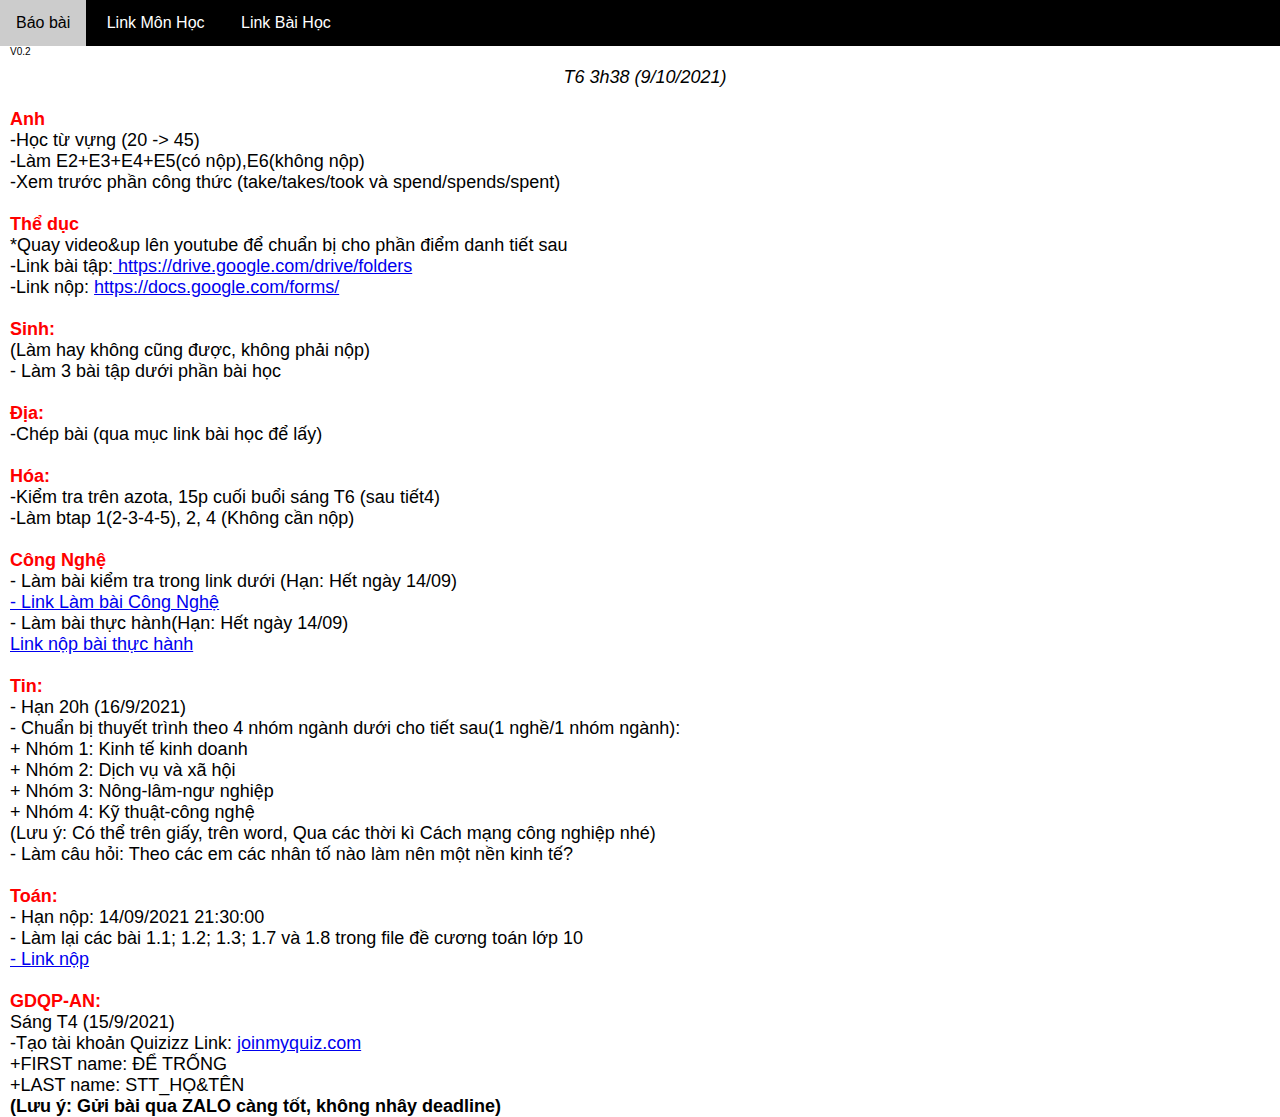
<file: index.html>
<!DOCTYPE html>
<html lang="en">
<head>
    <meta charset="UTF-8">
    <meta http-equiv="X-UA-Compatible" content="IE=edge">
    <meta name="viewport" content="width=device-width, initial-scale=1.0">
    <title>Lớp 10A7</title>
    <link rel="stylesheet" href="./assets/css/style.css">
    <link rel="stylesheet" href="./assets/css/responsive.css">
</head>
<body>
    <div id="main">
        <div id="header">
             <ul id="nav">
                <li><a href="./index.html">Báo bài</a></li>    
                <li><a href="./assets/link1.html">Link Môn Học</a></li>
                <li><a href="./assets/link2.html">Link Bài Học</a></li>          
             </ul>
        </div>
 
        <div id="slider">
 
        </div>
 
        <div id="content">
            <div class="ver">
                <p>V0.2</p>
            </div>

            <div class="baobai">
            <p>
                
                    <center><i> T6 3h38 (9/10/2021)</i></center>

                    <div class="chu"><br><b>Anh</b></div>-Học từ vựng (20 -> 45)
                    <br> -Làm E2+E3+E4+E5(có nộp),E6(không nộp)
                    <br> -Xem trước phần công thức (take/takes/took và spend/spends/spent)
                    
                    <div class="chu"><br><b>Thể dục</b></div>*Quay video&up lên youtube để chuẩn bị cho phần điểm danh tiết sau
                    <br>-Link bài tập:<a href=" https://drive.google.com/drive/folders/1OCb4DOQZ9CeXTXYmRbLxEffHb-HDmuUq"> https://drive.google.com/drive/folders</a>
                    <br>-Link nộp: <a href="https://docs.google.com/forms/d/e/1FAIpQLSe8PGtjYmndNB9giBzIK_i30AZyzrGyGb3qVq9zJnwwx1zwgQ/viewform">https://docs.google.com/forms/</a>   
                    
                    <div class="chu"><br><b> Sinh:</b></div>(Làm hay không cũng được, không phải nộp)
                    <br>- Làm 3 bài tập dưới phần bài học  
                    
                    <div class="chu"><br><b> Địa:</b></div>-Chép bài (qua mục link bài học để lấy)
                
                    <div class="chu"><br><b> Hóa:</b></div>
                    -Kiểm tra trên azota, 15p cuối buổi sáng T6 (sau tiết4)
                    <br> -Làm btap 1(2-3-4-5), 2, 4 (Không cần nộp)
 
                    <div class="chu"><br><b>Công Nghệ</div></b>- Làm bài kiểm tra trong link dưới (Hạn: Hết ngày 14/09)
                    <br><a href="https://forms.gle/Dtux29mKKAkcDUSj9">- Link Làm bài Công Nghệ</a>
                    <br>- Làm bài thực hành(Hạn: Hết ngày 14/09)
                    <br><a href="https://www.facebook.com/groups/919062635363733?multi_permalinks=928144317788898&hoisted_section_header_type=recently_seen">Link nộp bài thực hành</a>

                    <div class="chu"><br><b> Tin:</b></div>- Hạn 20h (16/9/2021)
                    <br>- Chuẩn bị thuyết trình theo 4 nhóm ngành dưới cho tiết sau(1 nghề/1 nhóm ngành): 
                    <br>+ Nhóm 1: Kinh tế kinh doanh
                    <br>+ Nhóm 2: Dịch vụ và xã hội
                    <br>+ Nhóm 3: Nông-lâm-ngư nghiệp
                    <br>+ Nhóm 4: Kỹ thuật-công nghệ
                    <br>(Lưu ý: Có thể trên giấy, trên word, Qua các thời kì Cách mạng công nghiệp nhé)
                    <br>- Làm câu hỏi: Theo các em các nhân tố nào làm nên một nền kinh tế?
                    
                    <div class="chu"><br><b> Toán:</b></div>- Hạn nộp: 14/09/2021 21:30:00  
                    <br>- Làm lại các bài 1.1; 1.2; 1.3; 1.7 và 1.8 trong file đề cương toán lớp 10
                    <br><a href="https://azota.vn/bai-tap/asx8np">- Link nộp</a>

                    <div class="chu"><br><b>GDQP-AN:</b></div>Sáng T4 (15/9/2021)
                    <br>-Tạo tài khoản Quizizz Link: <a href="joinmyquiz.com">joinmyquiz.com </a>
                    <br> +FIRST name: ĐỂ TRỐNG 
                    <br> +LAST name: STT_HỌ&TÊN

                    <br> <b>(Lưu ý: Gửi bài qua ZALO càng tốt, không nhây deadline)</b>
            </p>
            </div>
        </div>
 
        <div id="footer">
 
        </div>

    </div> 
</body>
</html>
</file>
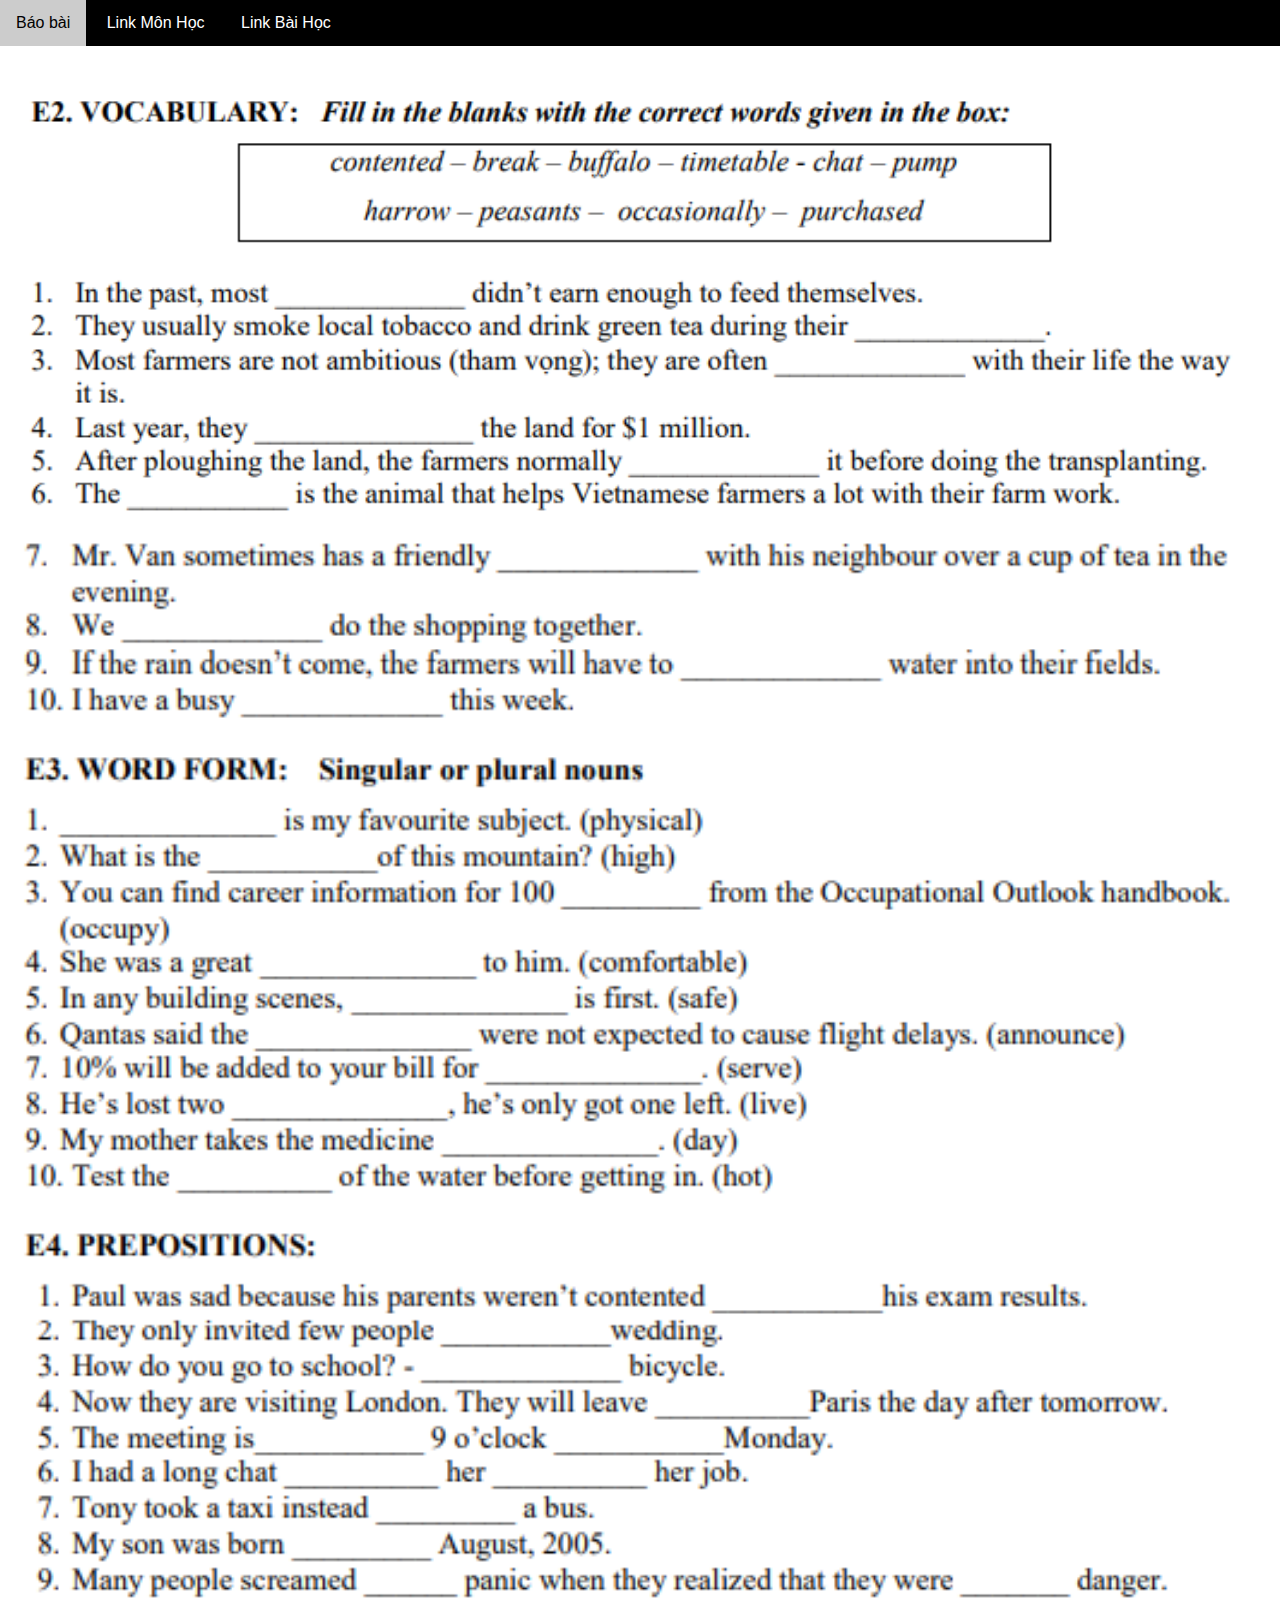
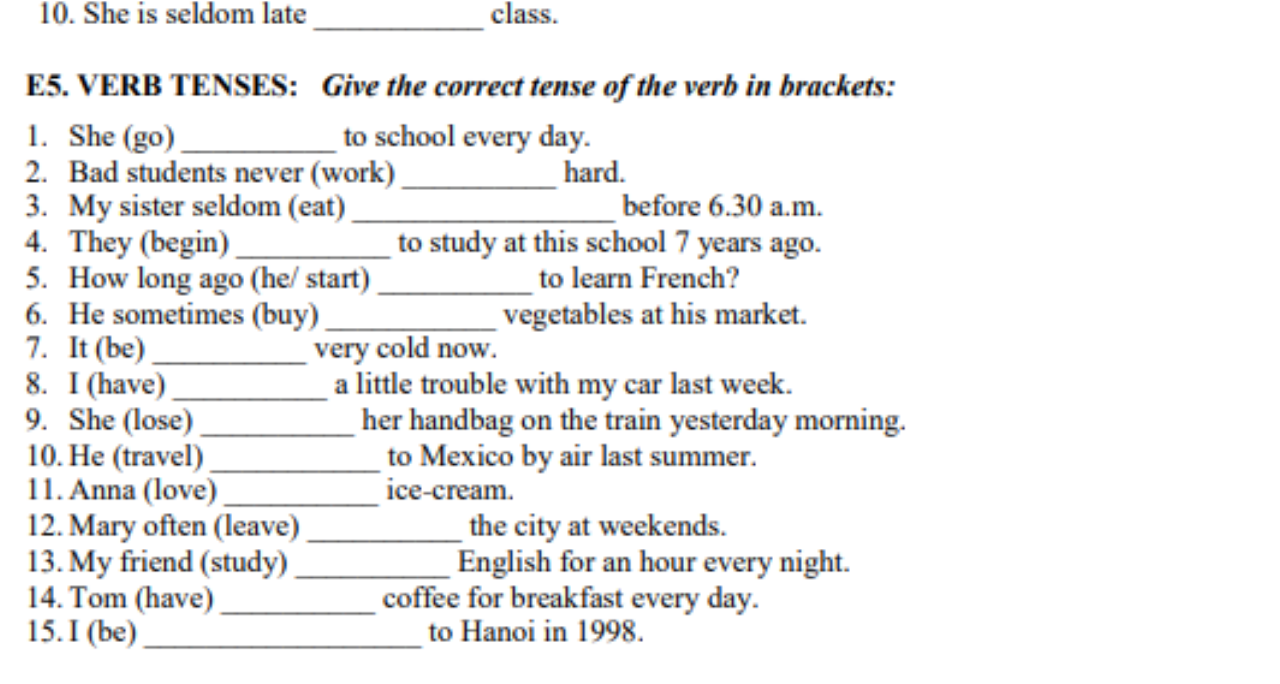
<file: assets/anh.html>
<!DOCTYPE html>
<html lang="en">
<head>
    <meta charset="UTF-8">
    <meta http-equiv="X-UA-Compatible" content="IE=edge">
    <meta name="viewport" content="width=device-width, initial-scale=1.0">
    <title>Lớp 10A7</title>
    <link rel="stylesheet" href="./css/style.css">
</head>
<body>
    <div id="main">
        <div id="header">
             <ul id="nav">
                <li><a href="../index.html">Báo bài</a></li>    
                <li><a href="./link1.html">Link Môn Học</a></li>
                <li><a href="./link2.html">Link Bài Học</a></li>            
             </ul>
        </div>
 
        <div id="slider">
 
        </div>
 
        <div id="content">
            <div class="hinh">
                <br><img width="100%" height="100%" src="./img/1.PNG">
                <br><img width="100%" height="100%" src="./img/2.PNG">
            </div>
        </div>
 
        <div id="footer">
 
        </div>
    </div> 
</body>
</html>
</file>
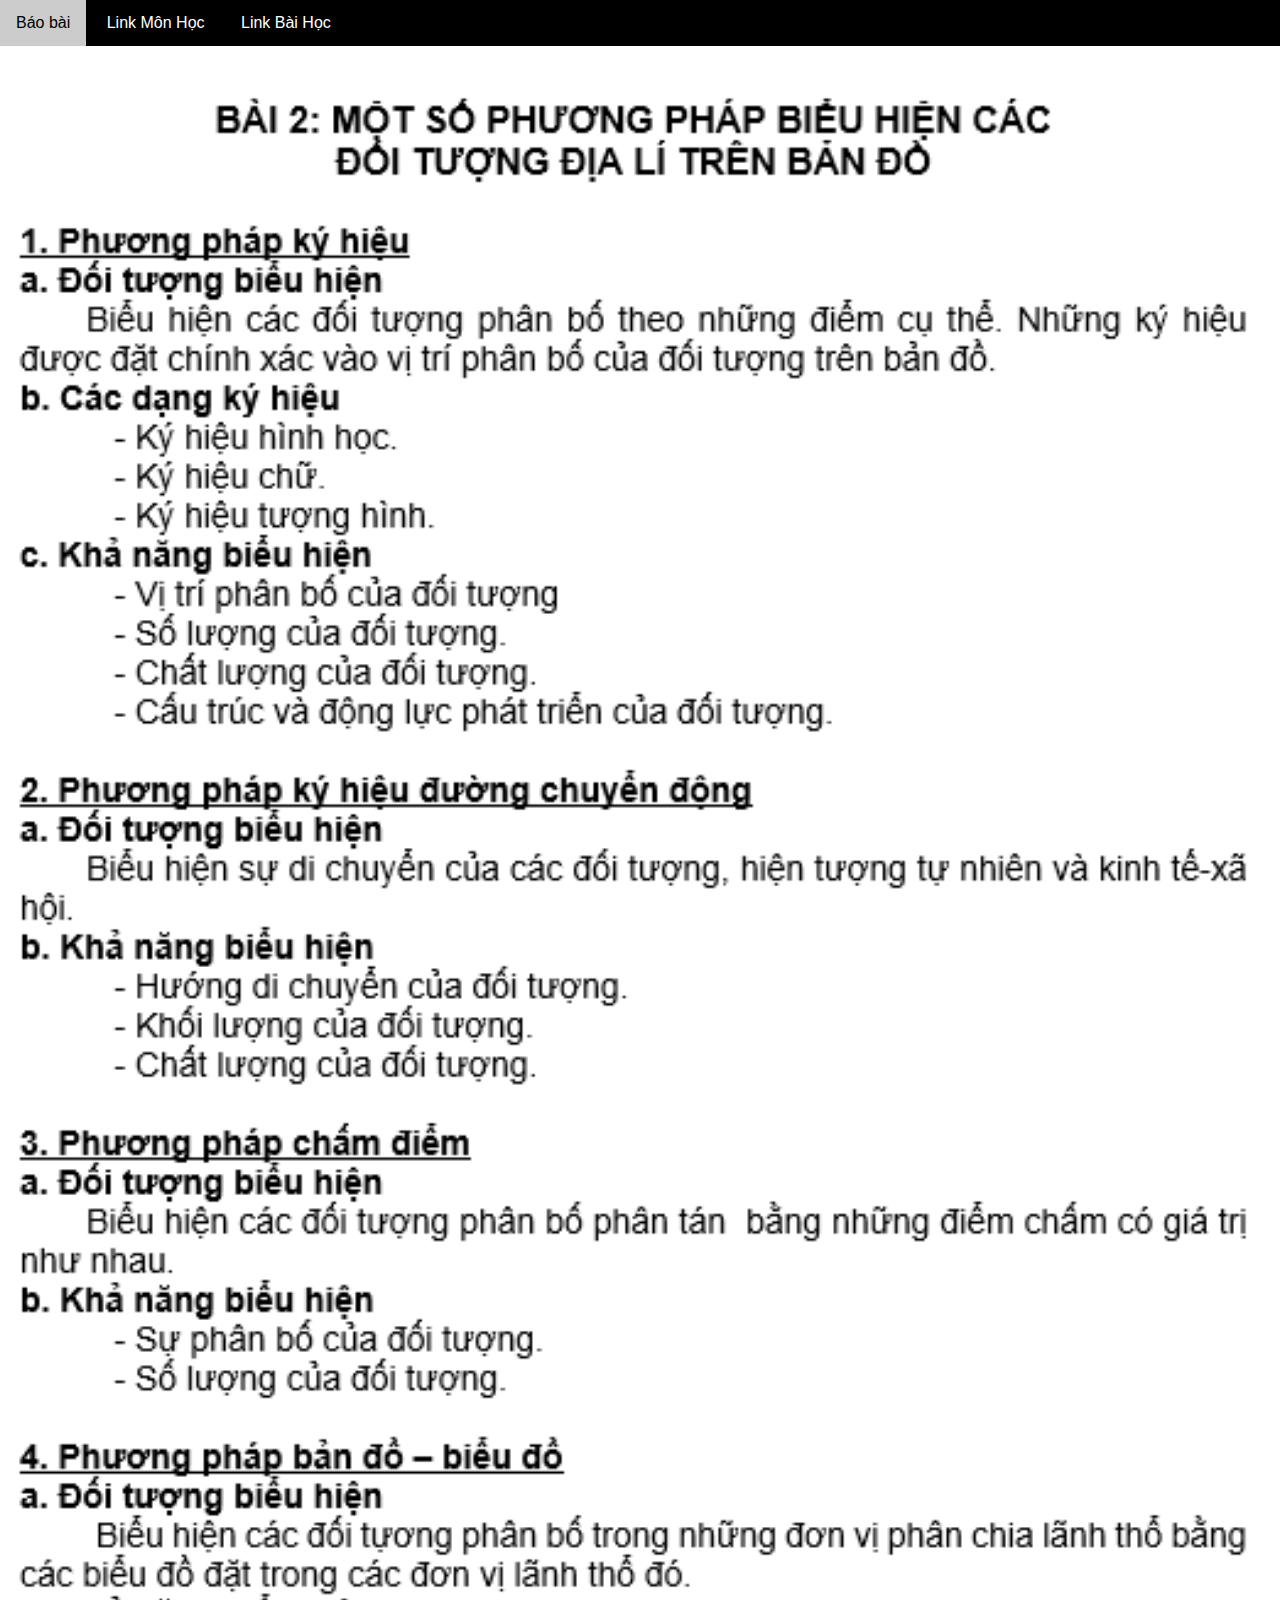
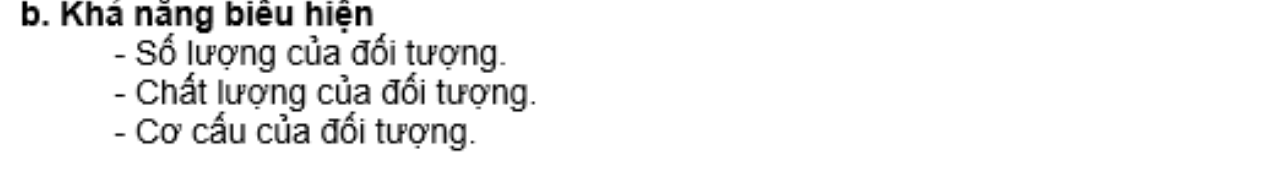
<file: assets/dia.html>
<!DOCTYPE html>
<html lang="en">
<head>
    <meta charset="UTF-8">
    <meta http-equiv="X-UA-Compatible" content="IE=edge">
    <meta name="viewport" content="width=device-width, initial-scale=1.0">
    <title>Địa Lớp 10A7</title>
    <link rel="stylesheet" href="./css/style.css">
</head>
<body>
    <div id="main">
        <div id="header">
             <ul id="nav">
                <li><a href="../index.html">Báo bài</a></li>    
                <li><a href="./link1.html">Link Môn Học</a></li>
                <li><a href="./link2.html">Link Bài Học</a></li>            
             </ul>
        </div>
 
        <div id="slider">
 
        </div>
 
        <div id="content">
            <div class="dia">
                <br><img width="100%" height="100%" src="./img/6.PNG">
            </div>
        </div>
 
        <div id="footer">
 
        </div>
    </div> 
</body>
</html>
</file>
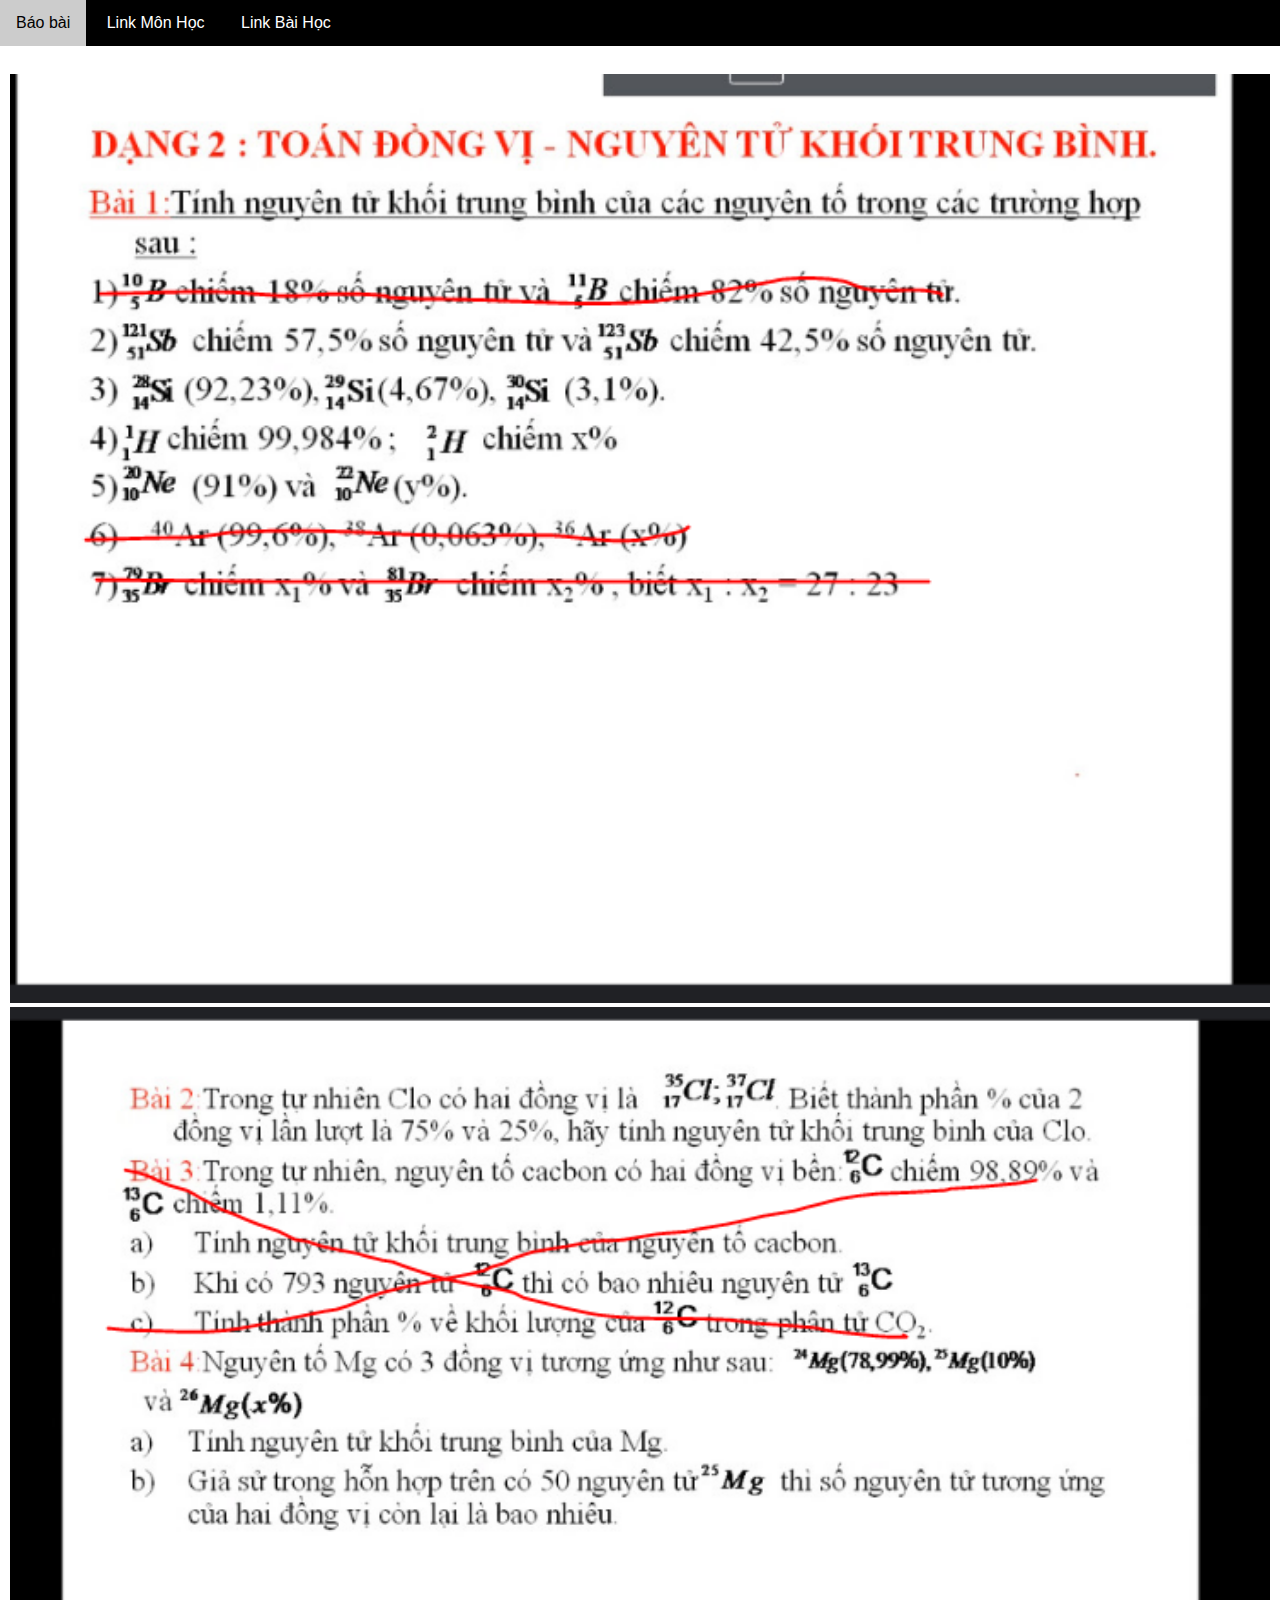
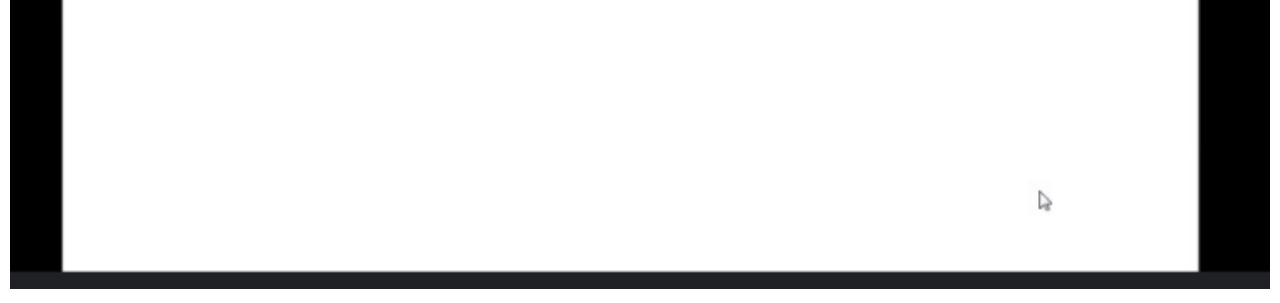
<file: assets/hoa.html>
<!DOCTYPE html>
<html lang="en">
<head>
    <meta charset="UTF-8">
    <meta http-equiv="X-UA-Compatible" content="IE=edge">
    <meta name="viewport" content="width=device-width, initial-scale=1.0">
    <title>Hoá 10A7</title>
    <link rel="stylesheet" href="./css/style.css">
</head>
<body>
    <div id="main">
        <div id="header">
             <ul id="nav">
                <li><a href="../index.html">Báo bài</a></li>    
                <li><a href="./link1.html">Link Môn Học</a></li>
                <li><a href="./link2.html">Link Bài Học</a></li>            
             </ul>
        </div>
 
        <div id="slider">
 
        </div>
 
        <div id="content">
            <div class="hoa">
                <br><img width="100%" height="100%" src="./img/7.png">
                <br><img width="100%" height="100%" src="./img/8.png">
            </div>
        </div>
 
        <div id="footer">
 
        </div>
    </div> 
</body>
</html>
</file>
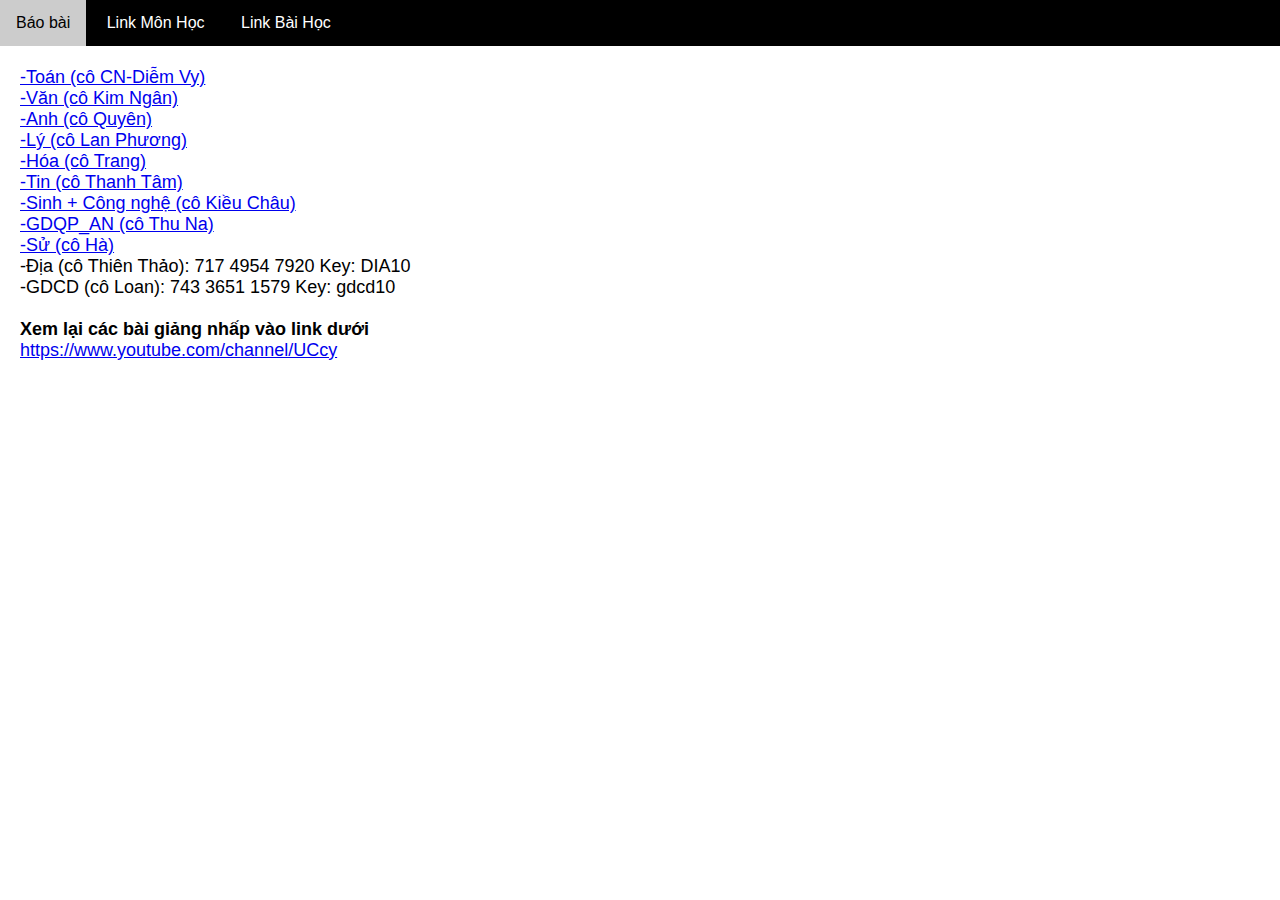
<file: assets/link1.html>
<!DOCTYPE html>
<html lang="en">
<head>
    <meta charset="UTF-8">
    <meta http-equiv="X-UA-Compatible" content="IE=edge">
    <meta name="viewport" content="width=device-width, initial-scale=1.0">
    <title>Lớp 10A7</title>
    <link rel="stylesheet" href="./css/style.css">
</head>
<body>
    <div id="main">
        <div id="header">
             <ul id="nav">
                <li><a href="../index.html">Báo bài</a></li>    
                <li><a href="./link1.html">Link Môn Học</a></li>
                <li><a href="./link2.html">Link Bài Học</a></li>            
             </ul>
        </div>
 
        <div id="slider">
 
        </div>
 
        <div id="content">
            <div class="link">
            <p>
                <br><a href="https://meet.google.com/ydw-cmhi-amp">-Toán (cô CN-Diễm Vy)</a></li>
                <br><a href="https://meet.google.com/bjw-dowz-hha">-Văn (cô Kim Ngân)</a></li>
                <br><a href="https://meet.google.com/yqr-wozc-fjv">-Anh (cô Quyên)</a></li>
                <br><a href="https://meet.google.com/wzh-vgrf-ino">-Lý (cô Lan Phương)</a></li>
                <br><a href="https://meet.google.com/jzq-evos-hiy">-Hóa (cô Trang)</a></li>
                <br><a href="https://meet.google.com/iei-eizu-ecb">-Tin (cô Thanh Tâm)</a></li>
                <br><a href="https://meet.google.com/uca-xisb-tpr">-Sinh + Công nghệ (cô Kiều Châu)</a></li>
                <br><a href="https://meet.google.com/eqd-kdtp-utv">-GDQP_AN (cô Thu Na)</a></li>
                <br><a href="https://meet.google.com/hhq-aeos-rom">-Sử (cô Hà)</a></li>
            </p>
                <p>-Địa (cô Thiên Thảo): 717 4954 7920 Key: DIA10</p>
                <p>-GDCD (cô Loan): 743 3651 1579 Key: gdcd10</p>
                <br><b>Xem lại các bài giảng nhấp vào link dưới</b>
                <br><a href="https://www.youtube.com/channel/UCcyCZaESj4pcWQ33Mcx9fCA">https://www.youtube.com/channel/UCcy</a>
            </div>
        </div>
 
        <div id="footer">
 
        </div>
    </div> 
</body>
</html>
</file>
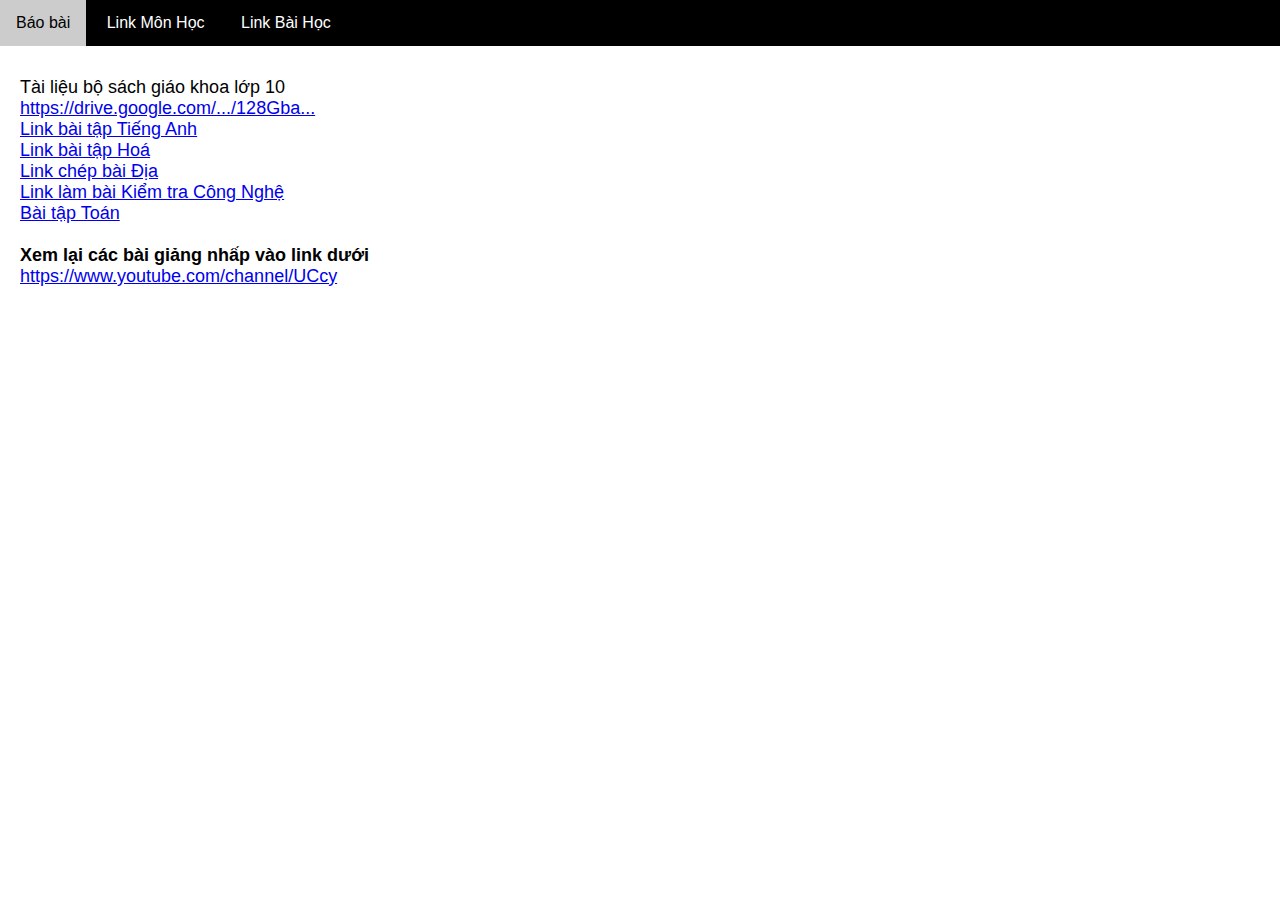
<file: assets/link2.html>
<!DOCTYPE html>
<html lang="en">
<head>
    <meta charset="UTF-8">
    <meta http-equiv="X-UA-Compatible" content="IE=edge">
    <meta name="viewport" content="width=device-width, initial-scale=1.0">
    <title>Lớp 10A7</title>
    <link rel="stylesheet" href="./css/style.css">
</head>
<body>
    <div id="main">
        <div id="header">
             <ul id="nav">
                <li><a href="../index.html">Báo bài</a></li>    
                <li><a href="./link1.html">Link Môn Học</a></li>
                <li><a href="./link2.html">Link Bài Học</a></li>            
             </ul>
        </div>
 
        <div id="slider">
 
        </div>
 
        <div id="content">
            <div class="bh">
                <p>
                    <br> Tài liệu bộ sách giáo khoa lớp 10
                    <br><a href="https://drive.google.com/drive/folders/128GbafpxCdUcDaRT07f6J7fD1hr0uGSW?fbclid=IwAR1KRVacXh5HQCIvJvZiEBmrzGaAmnvXkoEUOC8QN5sXQ1x3iOkO5xe3veo">https://drive.google.com/.../128Gba...</a>
                    <br><a href="./anh.html">Link bài tập Tiếng Anh</a>
                    <br><a href="./hoa.html">Link bài tập Hoá</a>
                    <br><a href="./dia.html">Link chép bài Địa</a>
                    <br><a href="https://forms.gle/Dtux29mKKAkcDUSj9">Link làm bài Kiểm tra Công Nghệ</a>
                    <br><a href="./File/2021_2022_ĐC TOÁN 10 - HKI - HS full.pdf">Bài tập Toán</a>
                        <p>
                    <br><b>Xem lại các bài giảng nhấp vào link dưới</b>
                    <br><a href="https://www.youtube.com/channel/UCcyCZaESj4pcWQ33Mcx9fCA">https://www.youtube.com/channel/UCcy</a>
                        </p>
                </p>
            </div>
        </div>
 
        <div id="footer">
 
        </div>
    </div> 
</body>
</html>
</file>
<file: assets/css/responsive.css>
/* Pc */
@media (min-width: 1024px) {

}

/* Tablet */
@media (min-width: 740px) and (max-width: 1023px) {

}

/* Mobile */
@media (max-width: 740px)
</file>
<file: assets/css/style.css>
/* Reset CSS */
* {
    padding: 0;
    margin: 0;
    box-sizing: border-box;
}
html {
    font-family: 'Lato', sans-serif;
}

#main {

}

#header {
    background-color: #000;
    height: 46px;
}

#nav {

}

#nav li {
    display: inline-block;
}

#nav li a {
    color: #fff;
    text-decoration: none;
    line-height: 46px;
    padding: 0 16px;
    display: inline-block;
}

#nav li:hover a {
    background-color: #ccc;
    color: #000;
}

#nav .subnav {
    display:  none;
}

#slider {
    
}

.link {
    font-size: 18px;
    padding-left: 20px;
}

.ver {
    font-size: 10px;
    padding-left: 10px;
}

.baobai {
    font-size: 18px;
    padding-top: 10px;
    padding-left: 10px;
}

.chu {
    color: red;
}

.bh {
    padding-top: 10px;
    padding-left: 20px;
    font-size: 18px;
}

.hinh {
    padding: 10px;
}

.dia {
    padding: 10px;
}

.hoa {
    padding: 10px;
}

#footer {

}
</file>
